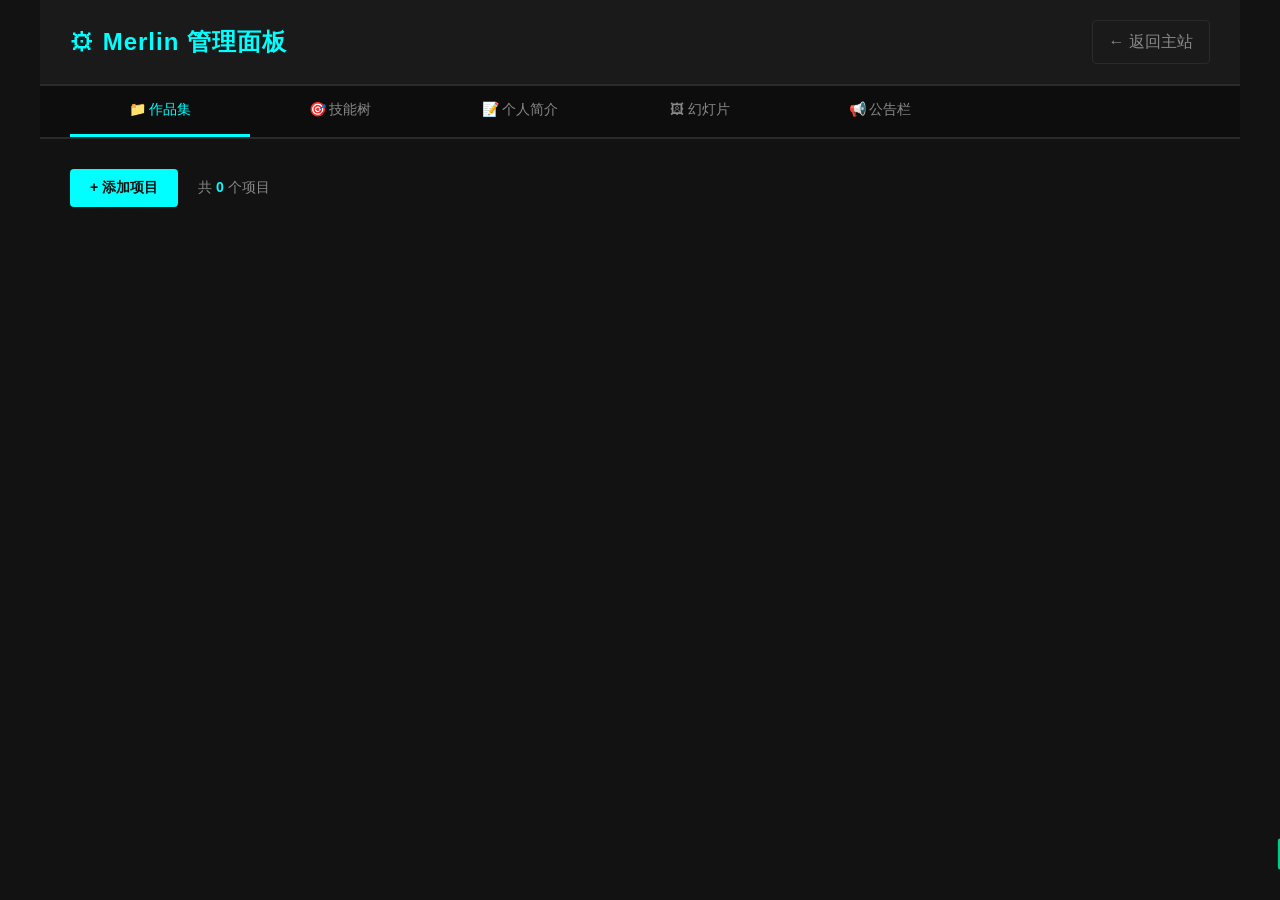
<file: template/MerlinSitePanel/index.html>
<!DOCTYPE html>
<html lang="zh-CN">
<head>
    <meta charset="UTF-8">
    <meta name="viewport" content="width=device-width, initial-scale=1.0">
    <title>Merlin SitePanel</title>
    <link rel="stylesheet" href="panel.css">
</head>
<body>
    <div class="panel-container">
        <header class="panel-header">
            <h1 class="panel-title">⚙ Merlin 管理面板</h1>
            <a href="../Merlinsite/index.html" class="back-link">← 返回主站</a>
        </header>

        <nav class="panel-tabs">
            <button class="panel-tab active" data-panel="projects">📁 作品集</button>
            <button class="panel-tab" data-panel="skills">🎯 技能树</button>
            <button class="panel-tab" data-panel="bio">📝 个人简介</button>
            <button class="panel-tab" data-panel="slides">🖼 幻灯片</button>
            <button class="panel-tab" data-panel="broadcast">📢 公告栏</button>
        </nav>

        <main class="panel-content">

            <!-- 作品集管理 -->
            <section class="panel-section active" id="section-projects">
                <div class="toolbar">
                    <button class="btn btn-primary" onclick="projectManager.add()">+ 添加项目</button>
                    <span class="count">共 <strong id="projectCount">0</strong> 个项目</span>
                </div>
                <div class="list-container" id="projectsList"></div>
            </section>

            <!-- 技能树管理 -->
            <section class="panel-section" id="section-skills">
                <div class="toolbar">
                    <button class="btn btn-primary" onclick="skillManager.add()">+ 添加技能</button>
                    <span class="count">共 <strong id="skillCount">0</strong> 项技能</span>
                </div>
                <div class="list-container" id="skillsList"></div>
            </section>

            <!-- 个人简介管理 -->
            <section class="panel-section" id="section-bio">
                <div class="toolbar">
                    <button class="btn btn-primary" onclick="bioManager.addSection()">+ 添加章节</button>
                    <span class="count">共 <strong id="bioCount">0</strong> 个章节</span>
                </div>
                <div class="list-container" id="bioList"></div>
            </section>

            <!-- 幻灯片管理 -->
            <section class="panel-section" id="section-slides">
                <div class="toolbar">
                    <button class="btn btn-primary" onclick="slideManager.add()">+ 添加幻灯片</button>
                    <span class="count">共 <strong id="slideCount">0</strong> 张幻灯片</span>
                </div>
                <div class="list-container" id="slidesList"></div>
            </section>

            <!-- 公告栏管理 -->
            <section class="panel-section" id="section-broadcast">
                <div class="toolbar">
                    <button class="btn btn-primary" onclick="broadcastManager.add()">+ 添加公告</button>
                    <span class="count">共 <strong id="broadcastCount">0</strong> 条公告</span>
                </div>
                <div class="list-container" id="broadcastList"></div>
            </section>

        </main>
    </div>

    <!-- 通用编辑弹窗 -->
    <div class="modal-overlay" id="modalOverlay">
        <div class="modal">
            <div class="modal-header">
                <h2 class="modal-title" id="modalTitle">编辑</h2>
                <button class="modal-close" id="closeModalBtn">&times;</button>
            </div>
            <form class="modal-form" id="modalForm">
                <input type="hidden" id="editIndex" value="-1">
                <input type="hidden" id="editType" value="">
                <div id="modalFields"></div>
                <div class="form-actions">
                    <button type="submit" class="btn btn-primary">保存</button>
                    <button type="button" class="btn btn-secondary" id="cancelBtn">取消</button>
                </div>
            </form>
        </div>
    </div>

    <!-- 删除确认弹窗 -->
    <div class="modal-overlay" id="deleteModalOverlay">
        <div class="modal modal-small">
            <div class="modal-header">
                <h2 class="modal-title">⚠️ 确认删除</h2>
                <button class="modal-close" id="closeDeleteModal">&times;</button>
            </div>
            <p class="delete-message" id="deleteMessage"></p>
            <div class="form-actions">
                <button class="btn btn-danger" id="confirmDeleteBtn">确认删除</button>
                <button class="btn btn-secondary" id="cancelDeleteBtn">取消</button>
            </div>
        </div>
    </div>

    <div class="toast" id="toast"></div>

    <script src="panel.js"></script>
</body>
</html>
</file>
<file: template/MerlinSitePanel/panel.css>
* {
    margin: 0;
    padding: 0;
    box-sizing: border-box;
}

:root {
    --bg-primary: #121212;
    --bg-secondary: #1a1a1a;
    --bg-tertiary: #242424;
    --border-color: #2a2a2a;
    --text-primary: #e0e0e0;
    --text-secondary: #888888;
    --accent-cyan: #00FFFF;
    --accent-purple: #BC13FE;
    --danger: #ff4444;
    --success: #00cc88;
}

body {
    font-family: -apple-system, BlinkMacSystemFont, 'Segoe UI', Roboto, sans-serif;
    background-color: var(--bg-primary);
    color: var(--text-primary);
    line-height: 1.6;
}

.panel-container {
    max-width: 1200px;
    margin: 0 auto;
    min-height: 100vh;
}

.panel-header {
    display: flex;
    justify-content: space-between;
    align-items: center;
    padding: 20px 30px;
    background-color: var(--bg-secondary);
    border-bottom: 2px solid var(--border-color);
}

.panel-title {
    font-size: 24px;
    color: var(--accent-cyan);
    letter-spacing: 1px;
}

.back-link {
    color: var(--text-secondary);
    text-decoration: none;
    padding: 8px 16px;
    border: 1px solid var(--border-color);
    border-radius: 4px;
    transition: all 0.3s ease;
}

.back-link:hover {
    color: var(--accent-cyan);
    border-color: var(--accent-cyan);
}

.panel-tabs {
    display: flex;
    gap: 0;
    padding: 0 30px;
    background-color: rgba(0, 0, 0, 0.3);
    border-bottom: 2px solid var(--border-color);
}

.panel-tab {
    flex: 1;
    max-width: 180px;
    padding: 15px 20px;
    background: transparent;
    color: var(--text-secondary);
    border: none;
    border-bottom: 3px solid transparent;
    font-size: 14px;
    cursor: pointer;
    transition: all 0.3s ease;
}

.panel-tab:hover {
    color: var(--text-primary);
    background-color: rgba(0, 255, 255, 0.05);
}

.panel-tab.active {
    color: var(--accent-cyan);
    border-bottom-color: var(--accent-cyan);
}

.panel-content {
    padding: 30px;
}

.panel-section {
    display: none;
    animation: fadeIn 0.3s ease;
}

.panel-section.active {
    display: block;
}

@keyframes fadeIn {
    from { opacity: 0; transform: translateY(10px); }
    to { opacity: 1; transform: translateY(0); }
}

.toolbar {
    display: flex;
    align-items: center;
    gap: 20px;
    margin-bottom: 25px;
}

.btn {
    padding: 10px 20px;
    border: none;
    border-radius: 4px;
    font-size: 14px;
    cursor: pointer;
    transition: all 0.3s ease;
}

.btn-primary {
    background-color: var(--accent-cyan);
    color: var(--bg-primary);
    font-weight: 600;
}

.btn-primary:hover {
    box-shadow: 0 0 20px rgba(0, 255, 255, 0.4);
    transform: translateY(-2px);
}

.btn-secondary {
    background-color: var(--bg-tertiary);
    color: var(--text-secondary);
}

.btn-secondary:hover {
    background-color: var(--border-color);
}

.btn-danger {
    background-color: var(--danger);
    color: white;
}

.btn-danger:hover {
    box-shadow: 0 0 15px rgba(255, 68, 68, 0.4);
}

.btn-small {
    padding: 6px 12px;
    font-size: 12px;
}

.count {
    color: var(--text-secondary);
    font-size: 14px;
}

.count strong {
    color: var(--accent-cyan);
}

.list-container {
    display: flex;
    flex-direction: column;
    gap: 12px;
}

.list-item {
    background-color: var(--bg-secondary);
    border: 1px solid var(--border-color);
    border-left: 3px solid var(--accent-purple);
    padding: 18px 20px;
    border-radius: 6px;
    display: flex;
    justify-content: space-between;
    align-items: center;
    transition: all 0.3s ease;
}

.list-item:hover {
    border-left-color: var(--accent-cyan);
    transform: translateX(5px);
    box-shadow: 0 4px 15px rgba(0, 0, 0, 0.3);
}

.item-info {
    flex: 1;
}

.item-title {
    font-size: 16px;
    font-weight: 600;
    color: var(--text-primary);
    margin-bottom: 6px;
}

.item-subtitle {
    font-size: 13px;
    color: var(--text-secondary);
}

.item-actions {
    display: flex;
    gap: 10px;
}

.modal-overlay {
    position: fixed;
    top: 0;
    left: 0;
    right: 0;
    bottom: 0;
    background-color: rgba(0, 0, 0, 0.8);
    display: none;
    justify-content: center;
    align-items: center;
    z-index: 1000;
}

.modal-overlay.active {
    display: flex;
}

.modal {
    background-color: var(--bg-secondary);
    border: 1px solid var(--border-color);
    border-radius: 8px;
    width: 90%;
    max-width: 600px;
    max-height: 90vh;
    overflow-y: auto;
}

.modal-small {
    max-width: 400px;
}

.modal-header {
    display: flex;
    justify-content: space-between;
    align-items: center;
    padding: 20px 25px;
    border-bottom: 1px solid var(--border-color);
}

.modal-title {
    font-size: 18px;
    color: var(--accent-cyan);
}

.modal-close {
    background: none;
    border: none;
    color: var(--text-secondary);
    font-size: 28px;
    cursor: pointer;
    line-height: 1;
}

.modal-close:hover {
    color: var(--danger);
}

.modal-form {
    padding: 25px;
}

.form-group {
    margin-bottom: 20px;
}

.form-group label {
    display: block;
    margin-bottom: 8px;
    font-weight: 500;
    color: var(--text-secondary);
    font-size: 13px;
    text-transform: uppercase;
    letter-spacing: 0.5px;
}

.form-group input,
.form-group textarea,
.form-group select {
    width: 100%;
    padding: 12px 15px;
    background-color: var(--bg-primary);
    border: 1px solid var(--border-color);
    border-radius: 4px;
    color: var(--text-primary);
    font-size: 14px;
    transition: all 0.3s ease;
}

.form-group input:focus,
.form-group textarea:focus,
.form-group select:focus {
    outline: none;
    border-color: var(--accent-cyan);
    box-shadow: 0 0 10px rgba(0, 255, 255, 0.2);
}

.form-group textarea {
    resize: vertical;
    min-height: 100px;
}

.form-group small {
    display: block;
    margin-top: 5px;
    font-size: 11px;
    color: var(--text-secondary);
}

.form-actions {
    display: flex;
    justify-content: flex-end;
    gap: 12px;
    padding-top: 20px;
    border-top: 1px solid var(--border-color);
}

.delete-message {
    padding: 25px;
    font-size: 14px;
    color: var(--text-secondary);
}

.toast {
    position: fixed;
    bottom: 30px;
    right: 30px;
    padding: 15px 25px;
    background-color: var(--bg-secondary);
    border: 1px solid var(--border-color);
    border-left: 4px solid var(--success);
    border-radius: 4px;
    color: var(--text-primary);
    font-size: 14px;
    transform: translateX(150%);
    transition: transform 0.3s ease;
    z-index: 2000;
}

.toast.show {
    transform: translateX(0);
}

.toast.error {
    border-left-color: var(--danger);
}
</file>
